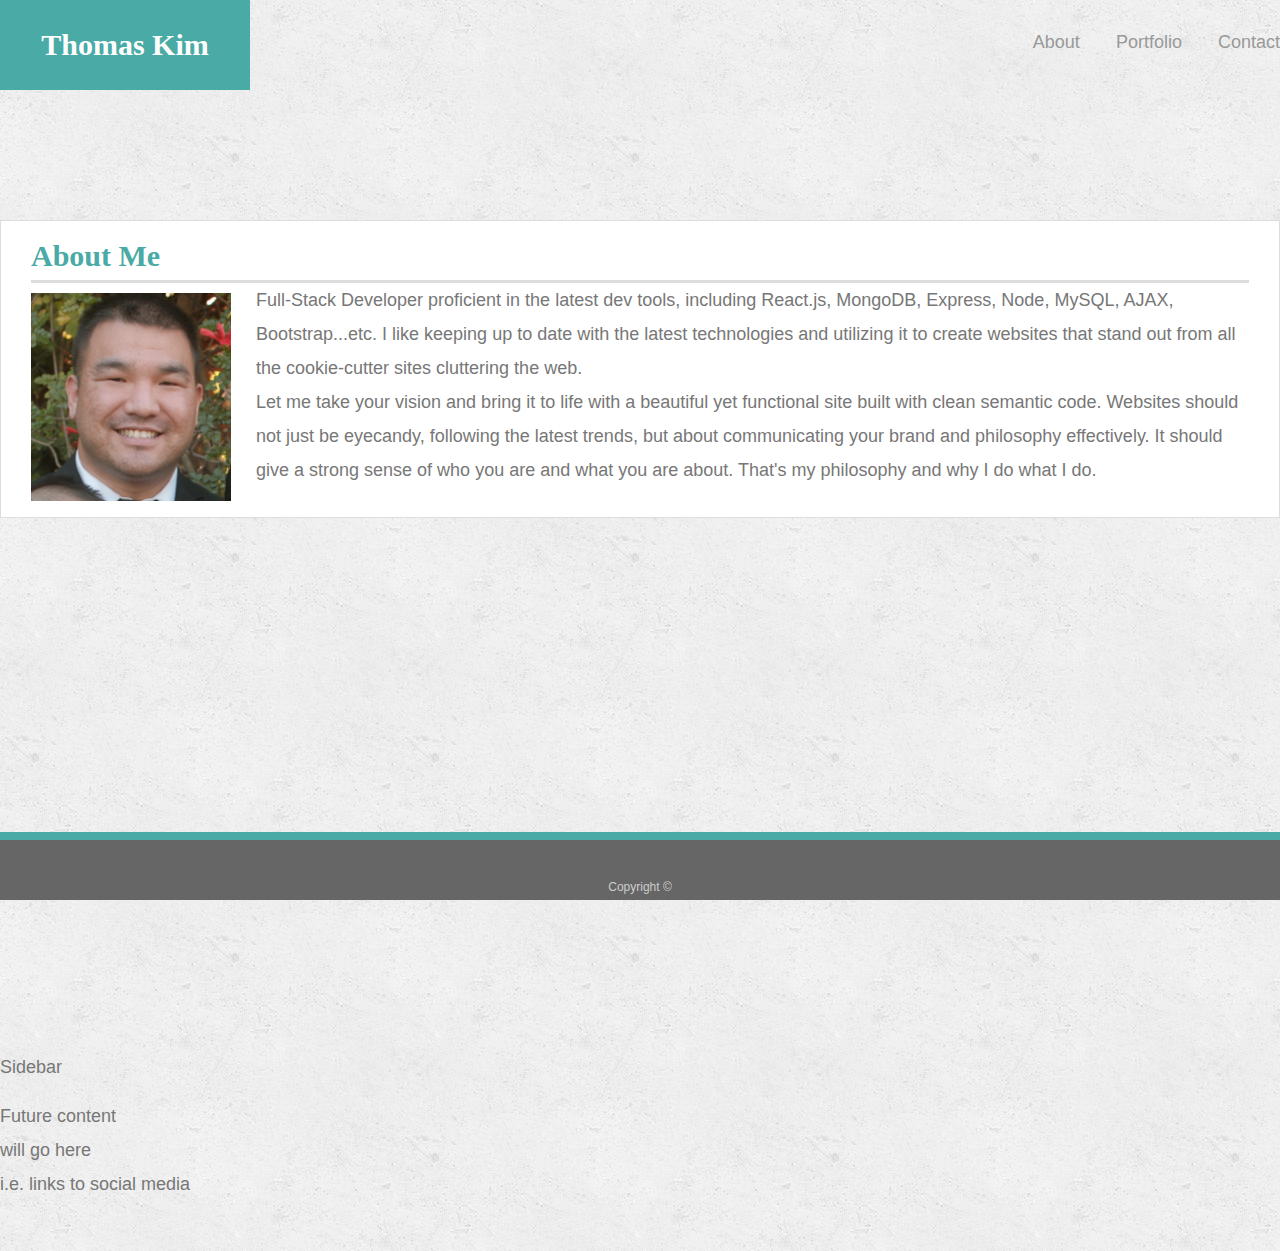
<file: index.html>
<!doctype html>
<html lang="en-us">

<head>
  <meta charset="UTF-8">
  <meta name="viewport" content="width=device-width, initial-scale=1">
  <title>About | Thomas Kim</title>
  <link rel="stylesheet" type="text/css" href="assets/css/reset.css">
  <link rel="stylesheet" href="https://stackpath.bootstrapcdn.com/bootstrap/4.1.0/css/bootstrap.min.css" integrity="sha384-9gVQ4dYFwwWSjIDZnLEWnxCjeSWFphJiwGPXr1jddIhOegiu1FwO5qRGvFXOdJZ4" crossorigin="anonymous">
  <link rel="stylesheet" type="text/css" href="assets/css/style.css">
</head>

<body>
<!-- this is a hidden header that only appears under 640px -->
      <header id="masthead">
        <div id="logo">
          <a href="index.html" id="logo">Thomas Kim</a>
        </div>
        <div class="container mx-auto" id="nav">
          <a href="index.html">About</a>
          <a href="portfolio.html">Portfolio</a>
          <a href="contact.html">Contact</a>
        </div>
            
      </header>
<!-- this is the visible bootstrap header -->
  <nav class="navbar fixed-top navbar-light bg-light" id="navbar">
    <div class="container">
      <a class="navbar-brand" id="logo">Thomas Kim</a>
      <div class="navbar-nav" id="nav">
        <div class="nav-item" >
          <a class="nav-link" href="index.html">About</a>
          <a class="nav-link" href="portfolio.html">Portfolio</a>
          <a class="nav-link" href="contact.html">Contact</a>
        </div>
      </div>
    </div>
  </nav>
  <div class="container">
      <div class="row">
        <div class="col-xs-12 col-sm-12 col-md-8">
            <div id="main-container" class="container" style="padding-left: 0px; padding-right:0px">  
            <section class="main-section">
                <h1>About Me</h1>
                <img src="assets/images/ThomasKim.jpg" class="img-fluid auth-image" alt="Thomas Kim Picture">

                <p>Full-Stack Developer proficient in the latest dev tools, including React.js, MongoDB, Express, Node, MySQL, AJAX, Bootstrap...etc. I like keeping up to date with the latest technologies and utilizing it to create websites that stand out from all the cookie-cutter sites cluttering the web.</p>

                <p>Let me take your vision and bring it to life with a beautiful yet functional site built with clean semantic code. Websites should not just be eyecandy, following the latest trends, but about communicating your brand and philosophy effectively. It should give a strong sense of who you are and what you are about. That's my philosophy and why I do what I do.</p>
            </section>
            </div>
              </div>           
        <div class="hidden-xs hidden-sm col-md-4 ">
            <div class="card" style="margin-top:130px">
                <div class="card-header font-weight-bold" style="padding-bottom: 15px;">
                  Sidebar
                </div>
                <ul class="list-group list-group-flush">
                  <li class="list-group-item">Future content</li>
                  <li class="list-group-item">will go here</li>
                  <li class="list-group-item">i.e. links to social media</li>
                </ul>
              </div>
        </div>
    
  <footer class="fixed-bottom">
    <div class="container">
      Copyright &copy; 
    </div>
  </footer>
</body>

</html>
</file>
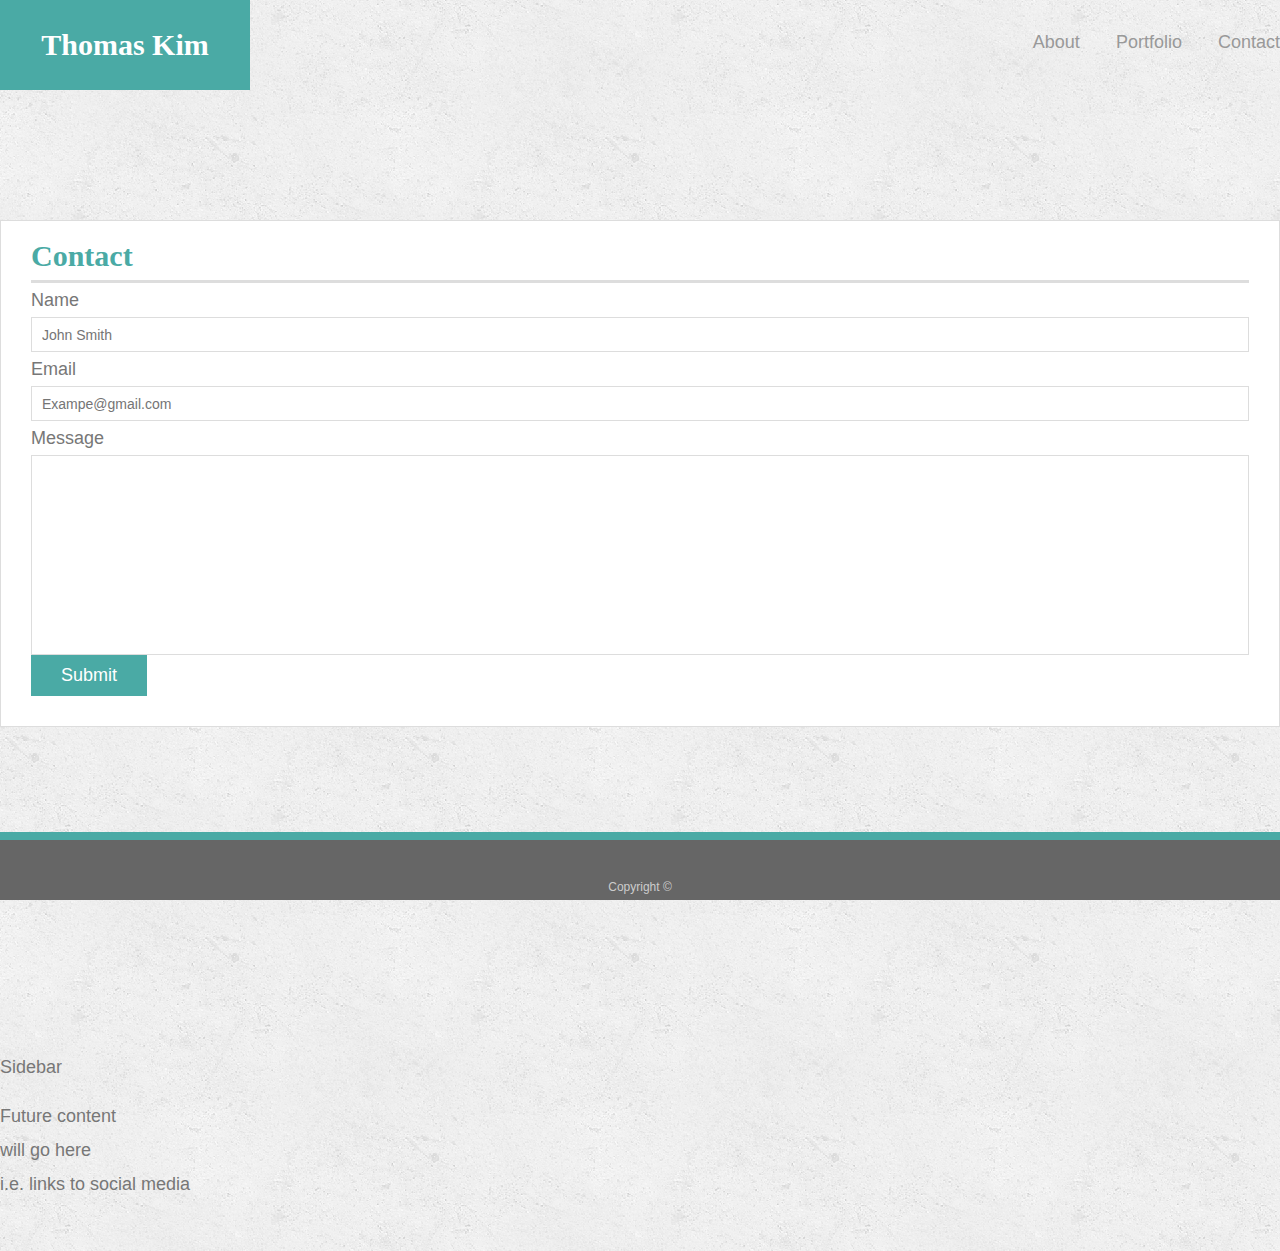
<file: contact.html>
<!doctype html>
<html lang="en-us">

<head>
  <meta charset="UTF-8">
  <meta name="viewport" content="width=device-width, initial-scale=1">
  <title>Contact | Thomas Kim</title>
  <link rel="stylesheet" type="text/css" href="assets/css/reset.css">
  <link rel="stylesheet" href="https://stackpath.bootstrapcdn.com/bootstrap/4.1.0/css/bootstrap.min.css" integrity="sha384-9gVQ4dYFwwWSjIDZnLEWnxCjeSWFphJiwGPXr1jddIhOegiu1FwO5qRGvFXOdJZ4" crossorigin="anonymous">
  <link rel="stylesheet" type="text/css" href="assets/css/style.css">
</head>

<body>
<!-- this is a hidden header that only appears under 640px -->
<header id="masthead">
    <div id="logo">
      <a href="index.html" id="logo">Thomas Kim</a>
    </div>
    <div class="container mx-auto" id="nav">
      <a href="index.html">About</a>
      <a href="portfolio.html">Portfolio</a>
      <a href="contact.html">Contact</a>
    </div>
        
  </header>
<!-- this is the visible bootstrap header -->
    <nav class="navbar fixed-top navbar-light bg-light" id="navbar">
        <div class="container">
          <a class="navbar-brand" id="logo">Thomas Kim</a>
          <div class="navbar-nav" id="nav">
            <div class="nav-item" >
              <a class="nav-link" href="index.html">About</a>
              <a class="nav-link" href="portfolio.html">Portfolio</a>
              <a class="nav-link" href="contact.html">Contact</a>
            </div>
          </div>
        </div>
      </nav>
<div class="container">
  <div class="row">
    <div class="col-xs-12 col-sm-12 col-md-8">
        <div id="main-container" class="container" style="padding-left: 0px; padding-right:0px">  
        <section class="main-section">
            <h1>Contact</h1>
            <form>
              <div class="form-group">
                <label for="formGroupNameInput" style="margin-bottom: 0px;">Name</label>
                <input type="text" class="form-control" id="formGroupNameInput" placeholder="John Smith">
              </div>
              <div class="form-group">
                <label for="exampleInputEmail1" style="margin-bottom: 0px;">Email</label>
                <input type="email" class="form-control" id="exampleInputEmail1" aria-describedby="emailHelp" placeholder="Exampe@gmail.com">
              </div>
              <div class="form-group">
                <label for="formGroupNameInput" style="margin-bottom: 0px;">Message</label>
                <input type="text" class="form-control" id="formGroupNameInput" style="height:200px;">
              </div>
              <input type="submit">
            </form>
        </section>
        </div>
          </div>
          
    <div class="hidden-xs hidden-sm col-md-4 ">
        <div class="card" style="margin-top:130px">
            <div class="card-header font-weight-bold" style="padding-bottom: 15px;">
              Sidebar
            </div>
            <ul class="list-group list-group-flush">
              <li class="list-group-item">Future content</li>
              <li class="list-group-item">will go here</li>
              <li class="list-group-item">i.e. links to social media</li>
            </ul>
          </div>
    </div>
  </div>
</div>

  <footer class="fixed-bottom">
    <div class="container">
      Copyright &copy; 
    </div>
  </footer>
</body>

</html>
</file>
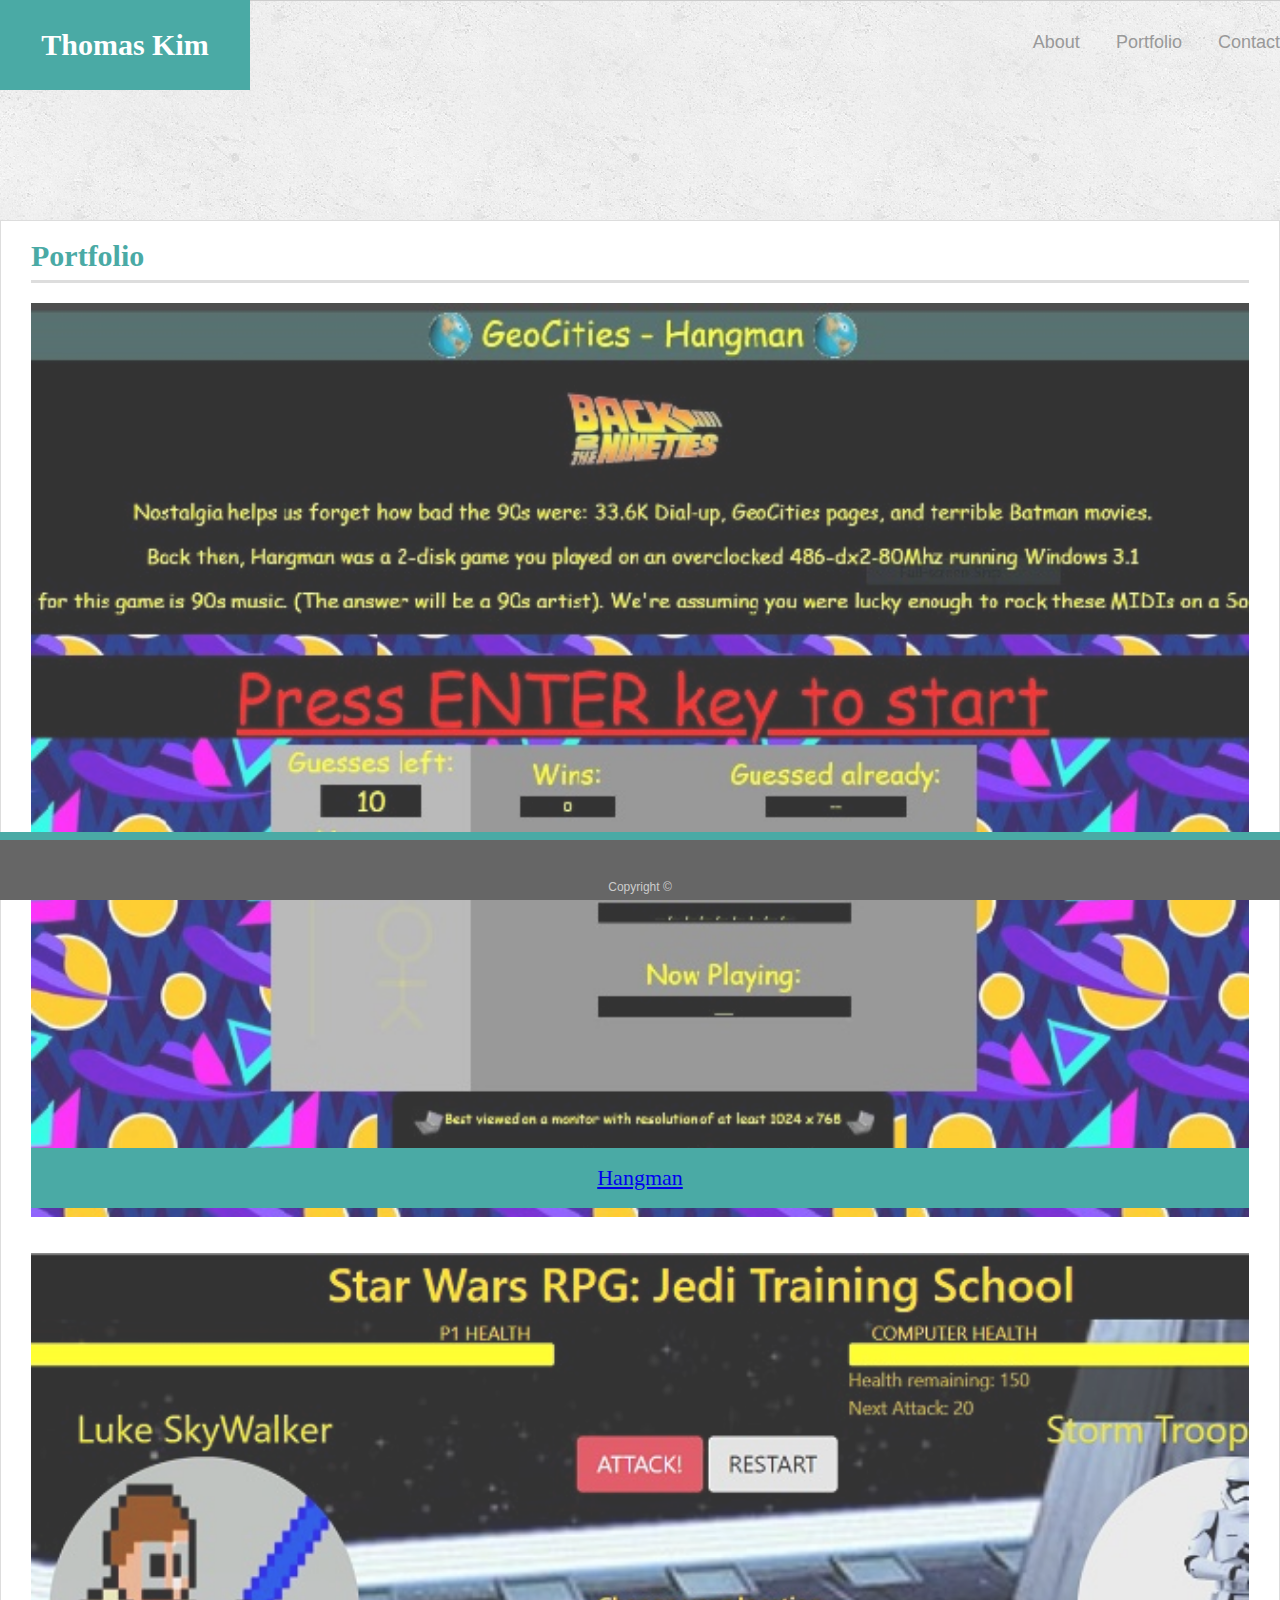
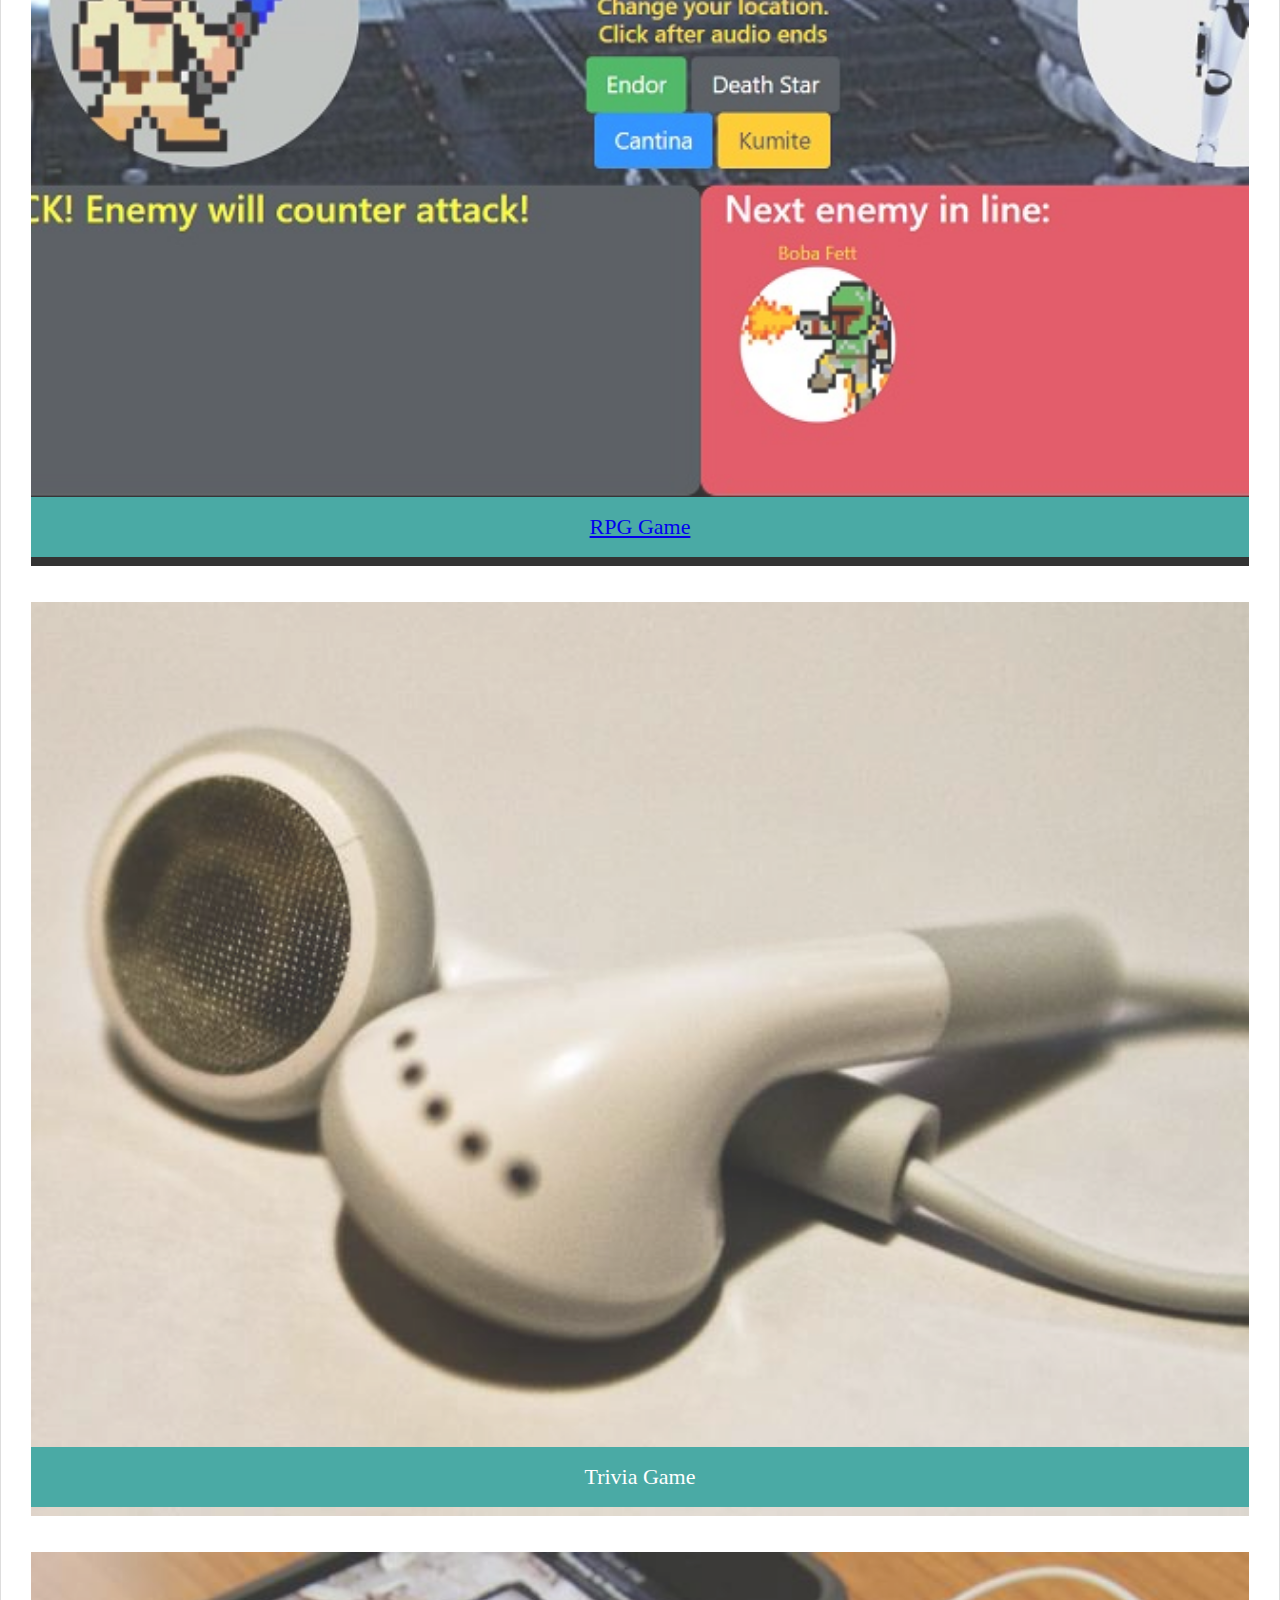
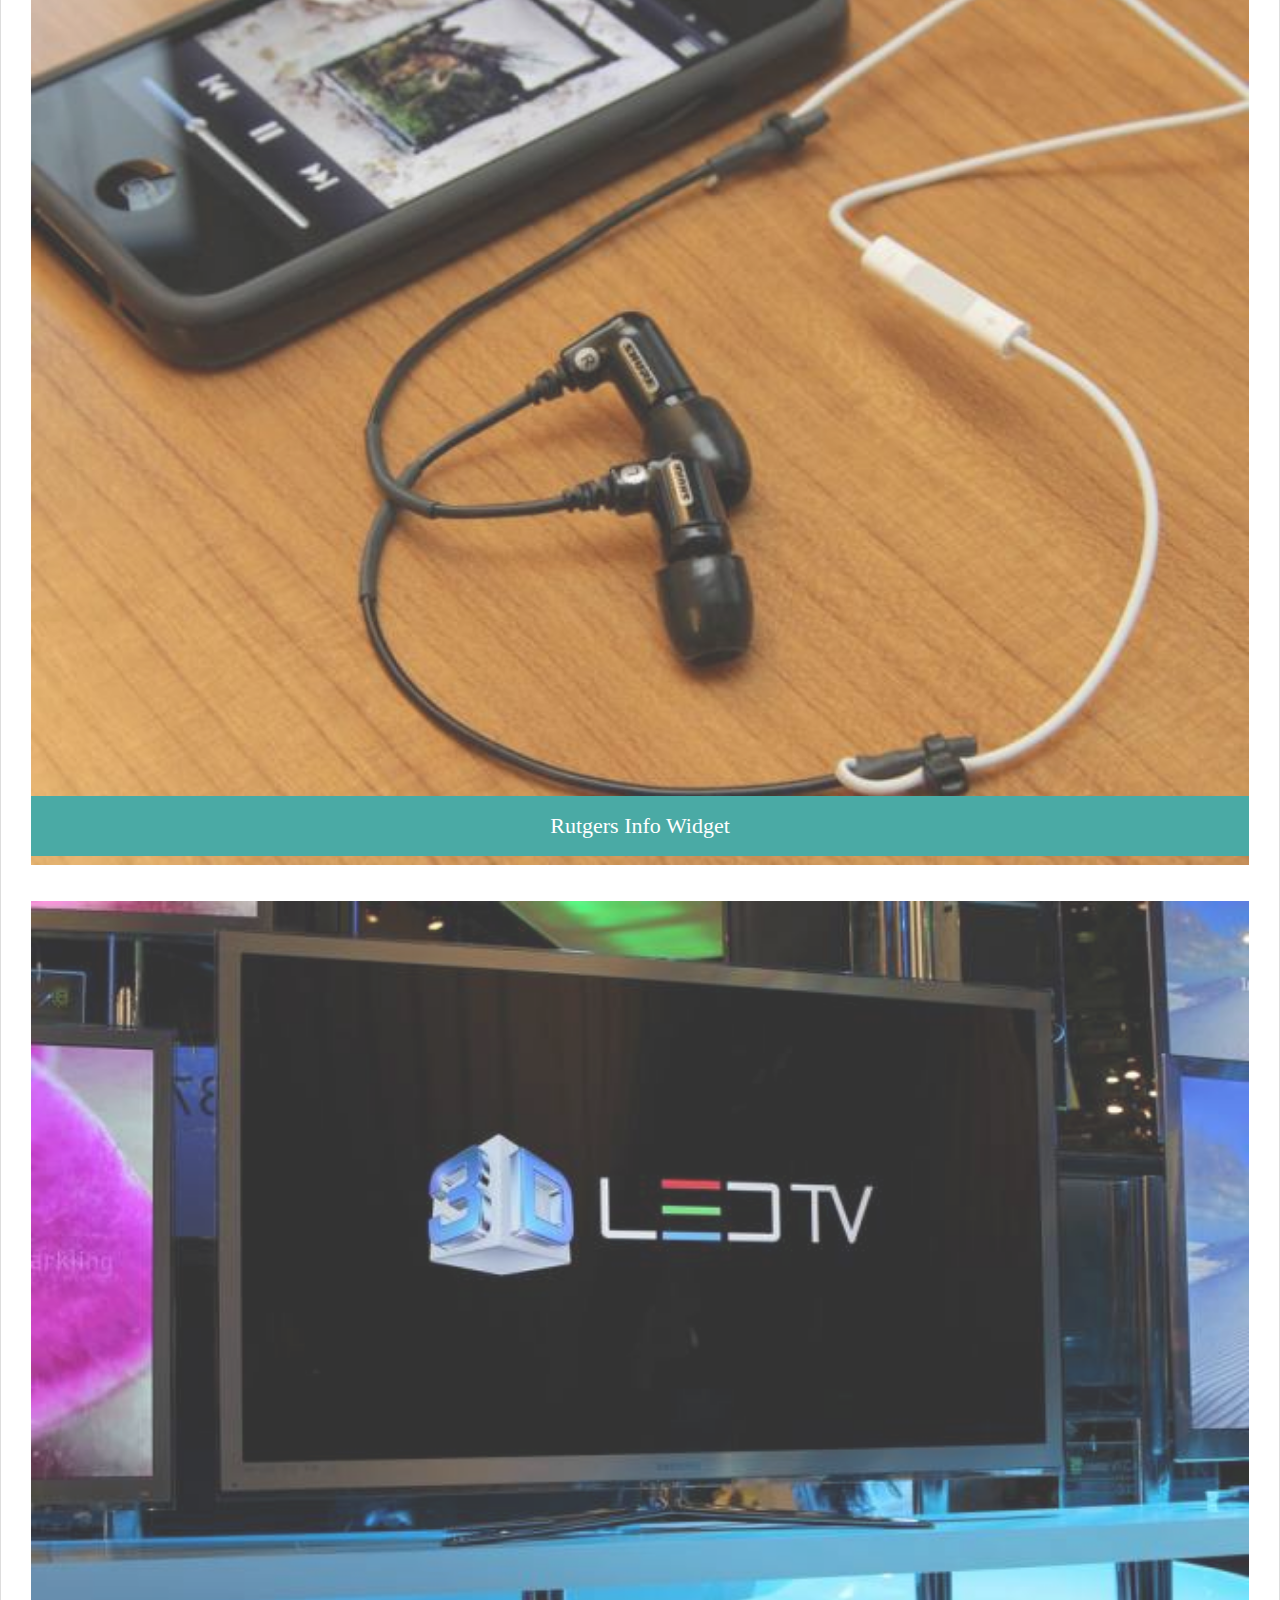
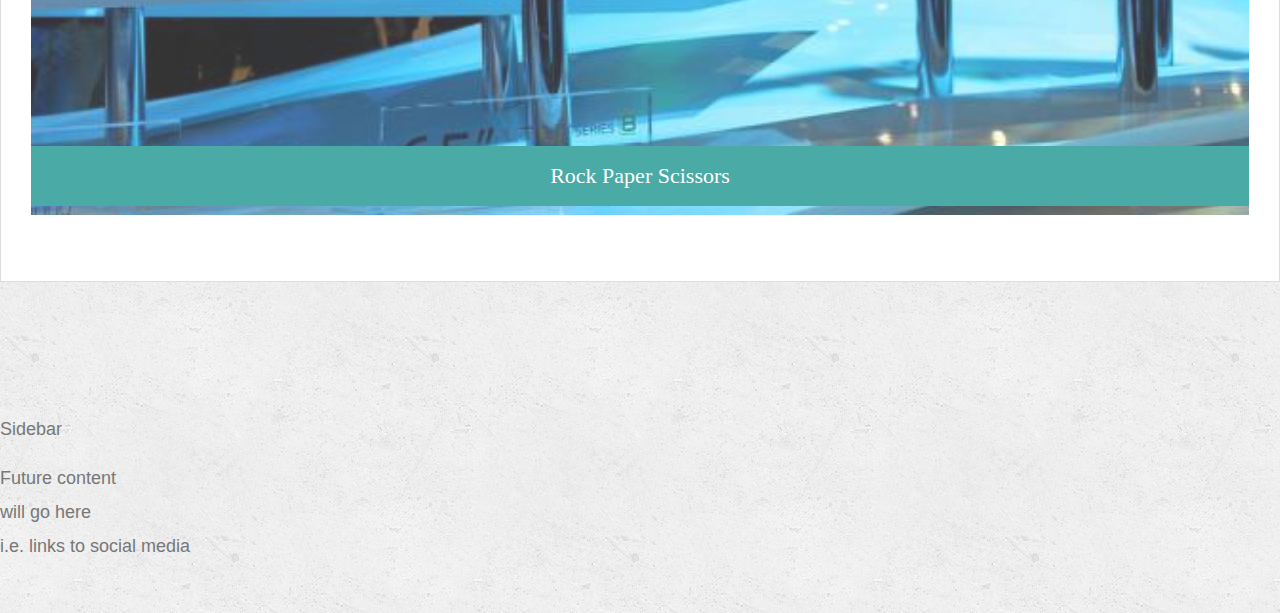
<file: portfolio.html>
<!doctype html>
<html lang="en-us">

<head>
  <meta charset="UTF-8">
  <title>Portfolio | Thomas Kim</title>
  <meta name="viewport" content="width=device-width, initial-scale=1">
  <link rel="stylesheet" type="text/css" href="assets/css/reset.css">
  <link rel="stylesheet" href="https://stackpath.bootstrapcdn.com/bootstrap/4.1.0/css/bootstrap.min.css" integrity="sha384-9gVQ4dYFwwWSjIDZnLEWnxCjeSWFphJiwGPXr1jddIhOegiu1FwO5qRGvFXOdJZ4" crossorigin="anonymous">
  <link rel="stylesheet" type="text/css" href="assets/css/style.css">
</head>
<body>
<!-- this is a hidden header that only appears under 640px -->
<header id="masthead">
    <div id="logo">
      <a href="index.html" id="logo">Thomas Kim</a>
    </div>
    <div class="container mx-auto" id="nav">
      <a href="index.html">About</a>
      <a href="portfolio.html">Portfolio</a>
      <a href="contact.html">Contact</a>
    </div>
        
  </header>
<!-- this is the visible bootstrap header -->

    <nav class="navbar fixed-top navbar-light bg-light" id="navbar" style="border-bottom: 1px solid #ccc">
        <div class="container">
          <a class="navbar-brand" id="logo">Thomas Kim</a>
          <div class="navbar-nav" id="nav">
            <div class="nav-item" >
              <a class="nav-link" href="index.html">About</a>
              <a class="nav-link" href="portfolio.html">Portfolio</a>
              <a class="nav-link" href="contact.html">Contact</a>
            </div>
          </div>
        </div>
      </nav>
      <div class="container">
          <div class="row">
            <div class="col-12 col-sm-12 col-md-8">
                <div id="main-container" class="container" style="padding-left: 0px; padding-right:0px">  
                <section class="main-section">
                    <h1>Portfolio</h1>
                    <div class="row">
                        <div class="col-12 col-sm-6 col-md-6 mx-auto">
                          <div class="work">
                            <img src="assets/images/technics-q-c-640-480-1.jpg" class="img-fluid" alt="Word Guess">
                            
                            <h3><a href="https://tomkim825.github.io/Word-Guess-Game/">Hangman</a></h3>
                          </div>
                        </div>  
                        <div class="col-12 col-sm-6 col-md-6 mx-auto">  
                          <div class="work mx-auto">
                            <img src="assets/images/technics-q-c-640-480-2.jpg" class="img-fluid" alt="RPG Game">
                    
                            <h3><a href="https://tomkim825.github.io/unit-4-game/">RPG Game</a></h3>
                          </div>
                        </div>
                    </div>
                    <div class="row">
                        <div class="col-12 col-sm-6 col-md-6 mx-auto">
                          <div class="work">
                              <img src="assets/images/technics-q-c-640-480-5.jpg" class="img-fluid" alt="Trivia Game">
                
                              <h3>Trivia Game</h3>
                          </div>
                        </div>  
                        <div class="col-12 col-sm-6 col-md-6 mx-auto">  
                          <div class="work mx-auto">
                              <img src="assets/images/technics-q-c-640-480-7.jpg" class="img-fluid" alt="Rutgers Info Widget">
                
                              <h3>Rutgers Info Widget</h3>
                          </div>
                        </div>
                    </div>
                    <div class="row">
                        <div class="col-12 col-sm-6 col-md-6">
                          <div class="work">
                              <img src="assets/images/technics-q-c-640-480-9.jpg" class="img-fluid" alt="Rock Paper Scissors">
                
                              <h3>Rock Paper Scissors</h3>
                          </div>
                        </div>  
                        
                </section>
                </div>
                  </div>           
            <div class="d-none d-md-block col-md-4 ">
                <div class="card" style="margin-top:130px">
                    <div class="card-header font-weight-bold" style="padding-bottom: 15px;">
                      Sidebar
                    </div>
                    <ul class="list-group list-group-flush">
                      <li class="list-group-item">Future content</li>
                      <li class="list-group-item">will go here</li>
                      <li class="list-group-item">i.e. links to social media</li>
                    </ul>
                  </div>
            </div>
                         
  <footer class="fixed-bottom">
    <div class="container">
      Copyright &copy; 
    </div>
  </footer>
</body>

</html>
</file>
<file: assets/css/style.css>
body {
  font-family: Arial, "Helvetica Neue", Helvetica, sans-serif;
  font-size: 18px;
  line-height: 34px;
  color: #777;
  background: url("../images/concrete_seamless.png");
  padding-bottom:50px;  
}

* {
  box-sizing: border-box;
}

/* general */

.container {
  width: 100%;
  /* max-width: 960px; */
  margin: 0 auto;
  clear: both;
}
/* commenting out old code. May not be needed now it has bootstrap */
/* h1,
h2,
h3,
p {
  margin-bottom: 20px;
} */

p:last-child {
  margin-bottom: 0;
}

h1,
h2,
h3 {
  font-family: Georgia, Times, "Times New Roman", serif;
  font-weight: 700;
  color: #4aaaa5;
}
/* commented out unneeded code. Bootstrap added now */
h1 {
  /* padding-bottom: 20px; */
  font-size: 30px;
  line-height: 49px;
  border-bottom: 3px solid #ddd;
}

h2,
h3 {
  font-size: 22px;
}

/* header */

#masthead {
  display: none;
  position: static;
  z-index: 99;
  width: 100%;
  margin: 0 0 30px;
  overflow: auto;
  color: #fff;
  background: #fff;
  border-bottom: 2px solid #ccc;
}

#logo {
  float: left;
  width: 250px;
  height: 90px;
  font-family: Georgia, Times, "Times New Roman", serif;
  font-size: 30px;
  font-weight: 700;
  line-height: 90px;
  color: #fff;
  text-align: center;
  text-decoration: none;
  background: #4aaaa5;
}
/* this overrides bootstap padding/margins */
#navbar{
  margin-top:0; 
  padding-top:0; 
  padding-bottom:0;
}

/* NAV classes are also in bootstrap. I changed the nav class to IDs below to overide native bootstrap classes */

#nav {
  float: right;
  margin-top: 25px;
}

#nav a {
  display: inline-block;
  padding-left: 15px;
  margin-left: 15px;
  line-height: 18px;
  color: #999;
  text-decoration: none;
  border-left: 1px solid #efefef;
}

#nav a:first-child {
  border-left: 0 none;
}

/* footer */

footer {
  padding: 30px 0;
  clear: both;
  font-size: 12px;
  color: #fff;
  color: #ccc;
  text-align: center;
  background: #666;
  border-top: 8px solid #4aaaa5;
  height: 50px;
  width: 100%;
  position: fixed;
  bottom: 0;
}

h3, h2 {
  padding-bottom: 20px;
  margin-bottom: 15px;
  line-height: 22px;
  border-bottom: 2px solid #eee;
}

/* main */

#main-container {
  padding-top: 130px;
  min-height: calc(100vh - 70px);
}

.main-section {
  /* float: left;
  width: 100%;
  max-width: 960px; */
  padding: 30px;
  padding-top: 10px;
  margin: 0 0 40px;
  background: #fff;
  border: 1px solid #ddd;
}

/* portfolio page */

/* commented out code not needed with bootstrap */
.work {
  position: relative;
  /* float: left; */
  /* width: 45%; */
  margin: 20px 0 25px;
  overflow: auto;
}

.work:nth-child(even) {
  margin-right: 40px;
}

.work img {
  width: 100%;
  border: 0 none;
  opacity: 0.8;
}

.work h3 {
  position: absolute;
  bottom: 20px;
  width: 100%;
  padding: 15px;
  margin-bottom: 0;
  font-weight: 300;
  line-height: 30px;
  color: #fff;
  text-align: center;
  background: #4aaaa5;
  border-bottom: 0;
}

.auth-image {
  float: left;
  width: 200px;
  height: auto;
  margin-top: 10px;
  margin-right: 25px;
}

/* contact page */

#contact-form ul {
  margin-bottom: 20px;
}

#contact-form li {
  margin-bottom: 10px;
}

label,
input[type=text],
input[type=email],
textarea {
  display: block;
  width: 100%;
}

input[type=text],
input[type=email],
textarea {
  height: 35px;
  padding: 0 10px;
  font-size: 14px;
  border: 1px solid #ddd;
}

textarea {
  height: 200px;
}

input[type=submit] {
  padding: 10px 30px;
  font-size: 18px;
  color: #fff;
  cursor: pointer;
  background: #4aaaa5;
  border: 0 none;
}

/* MEDIA Query for logo to resize */

@media screen and (max-width: 640px) {

  #masthead {
    display: block;
    padding:0;
  }
  #nav{
  padding-top:5px; 
  width:320px; 
  clear:both; 
  float:none;
  }

  #logo {
    width:100%;
  }

  #navbar{
    display:none;
  }

  #main-container {
    padding-top: 10px;
   }
   
   .card{
     display:none;
   }
}
</file>
